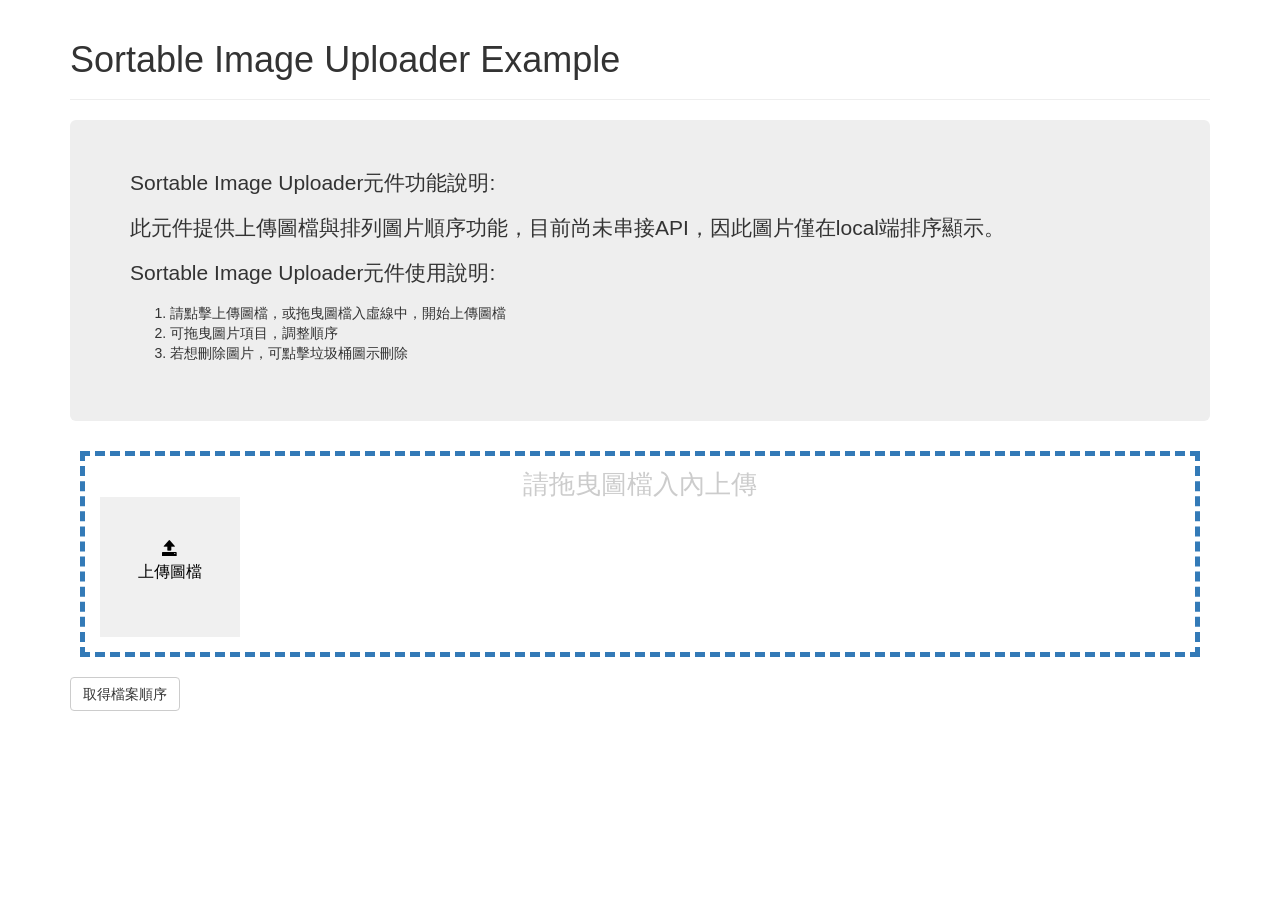
<file: docs/index.html>
<!doctype html><html class="no-js"><head><meta charset="utf-8"><meta name="description" content=""><meta name="viewport" content="width=device-width,initial-scale=1"><title>Sortable Image Uploader Example</title><link rel="apple-touch-icon" href="apple-touch-icon.png"><link rel="stylesheet" href="styles/main.css"><script src="scripts/vendor/modernizr.js"></script></head><body><div class="container"><div class="page-header"><h1>Sortable Image Uploader Example</h1></div><div class="jumbotron"><p>Sortable Image Uploader元件功能說明:</p><p>此元件提供上傳圖檔與排列圖片順序功能，目前尚未串接API，因此圖片僅在local端排序顯示。</p><p>Sortable Image Uploader元件使用說明:</p><ol><li>請點擊上傳圖檔，或拖曳圖檔入虛線中，開始上傳圖檔</li><li>可拖曳圖片項目，調整順序</li><li>若想刪除圖片，可點擊垃圾桶圖示刪除</li></ol></div><div class="upload-sort-image upload-product-image"></div><div class="row button-row-block"><div class="col-xs-12 col-sm-12"><button class="btn btn-default get-sort-array">取得檔案順序</button></div></div></div><script src="scripts/vendor.js"></script><script src="scripts/main.js"></script></body></html>
</file>
